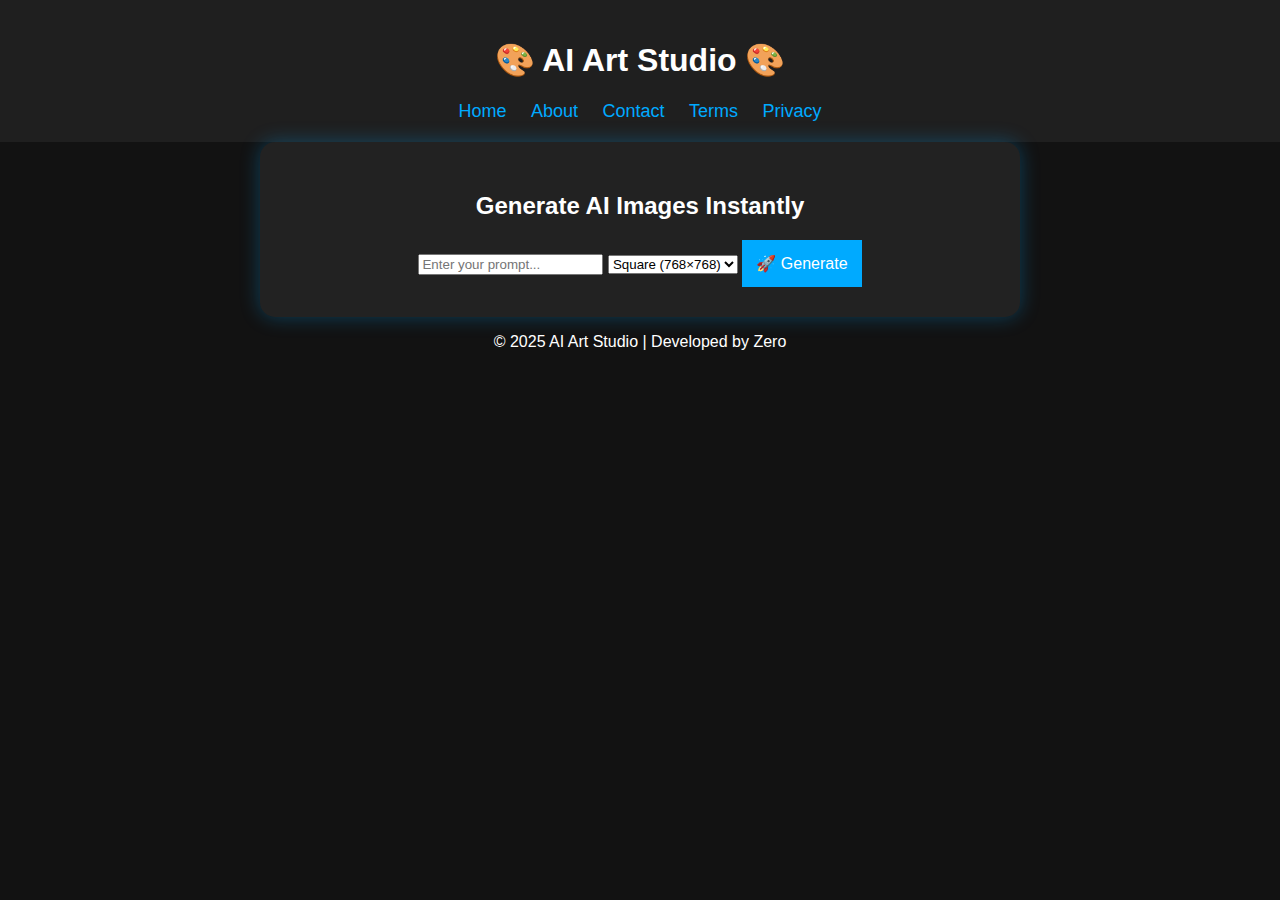
<file: index.html>
<!DOCTYPE html>
<html lang="en">
<head>
    <meta charset="UTF-8">
    <meta name="viewport" content="width=device-width, initial-scale=1.0">
    <title>AI Art Studio - Generate AI Images</title>

    <link rel="stylesheet" href="src/styles.css">
    <script src="src/script.js" defer></script>

    <!-- Google Analytics -->
    <script async src="https://www.googletagmanager.com/gtag/js?id=G-Z7GB3PLJ54"></script>
    <script>
      window.dataLayer = window.dataLayer || [];
      function gtag(){dataLayer.push(arguments);}
      gtag('js', new Date());
      gtag('config', 'G-Z7GB3PLJ54');
    </script>

    <!-- Ads -->
    <script async src="//pl25948361.effectiveratecpm.com/f4/94/d3/f494d3f2350786adfcd45f76c692ead0.js"></script>
</head>
<body>

    <header>
        <h1>🎨 AI Art Studio 🎨</h1>
        <nav>
            <a href="index.html">Home</a>
            <a href="about.html">About</a>
            <a href="contact.html">Contact</a>
            <a href="terms.html">Terms</a>
            <a href="privacy.html">Privacy</a>
        </nav>
    </header>

    <div class="container">
        <h2>Generate AI Images Instantly</h2>
        <input type="text" id="prompt" placeholder="Enter your prompt...">
        <select id="dimensions">
            <option value="square">Square (768×768)</option>
            <option value="wide">Wide (1024×576)</option>
            <option value="tall">Tall (576×1024)</option>
        </select>
        <button onclick="generateImage()">🚀 Generate</button>

        <div id="loading" class="loading">⏳ Generating images...</div>
        <div id="output"></div>
    </div>

    <!-- Footer -->
    <footer>
        <p>© 2025 AI Art Studio | Developed by Zero</p>
    </footer>

</body>
</html>
</file>
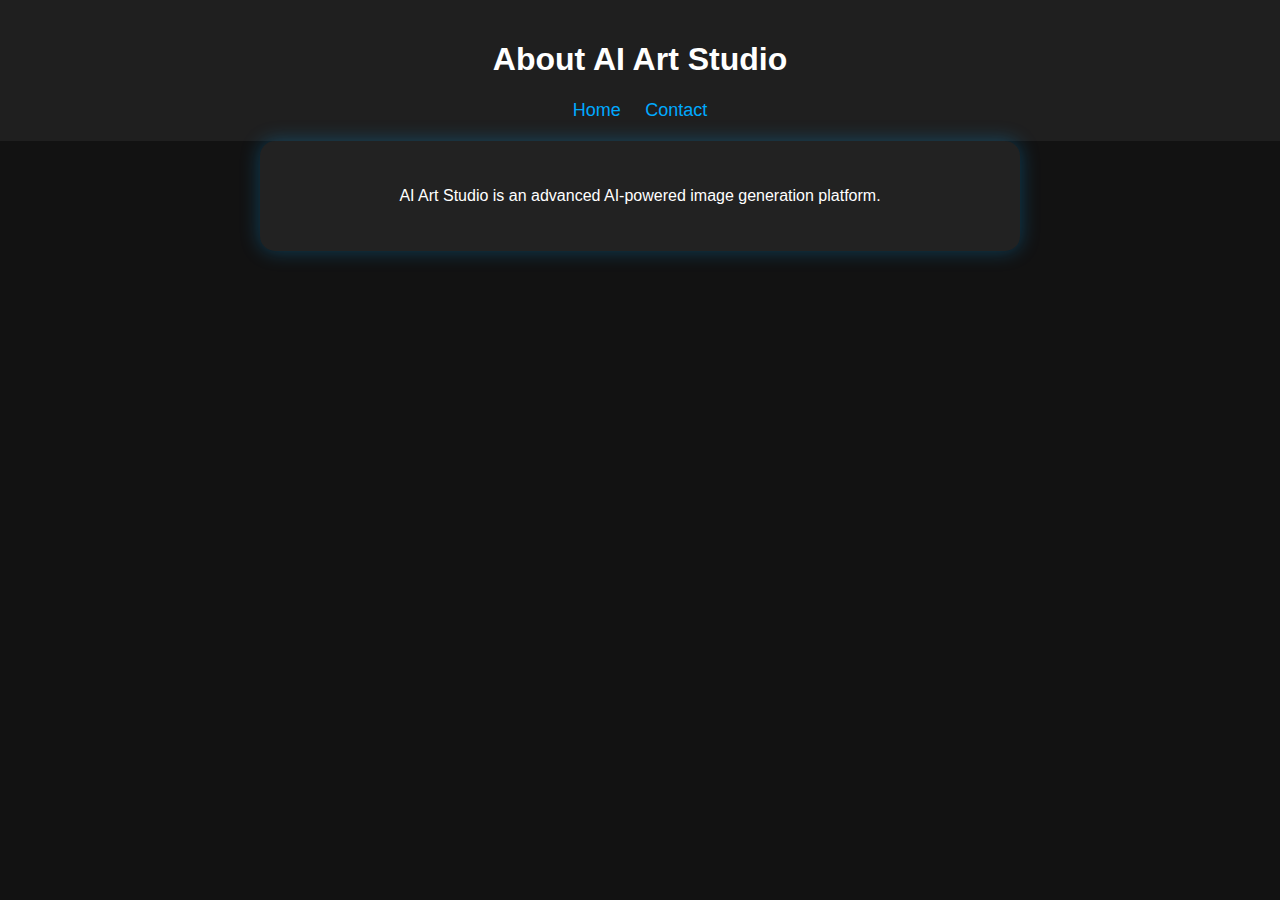
<file: about.html>
<!DOCTYPE html>
<html lang="en">
<head>
    <title>About - AI Art Studio</title>
    <link rel="stylesheet" href="src/styles.css">
</head>
<body>
    <header>
        <h1>About AI Art Studio</h1>
        <nav>
            <a href="index.html">Home</a>
            <a href="contact.html">Contact</a>
        </nav>
    </header>
    <div class="container">
        <p>AI Art Studio is an advanced AI-powered image generation platform.</p>
    </div>
</body>
</html>
</file>
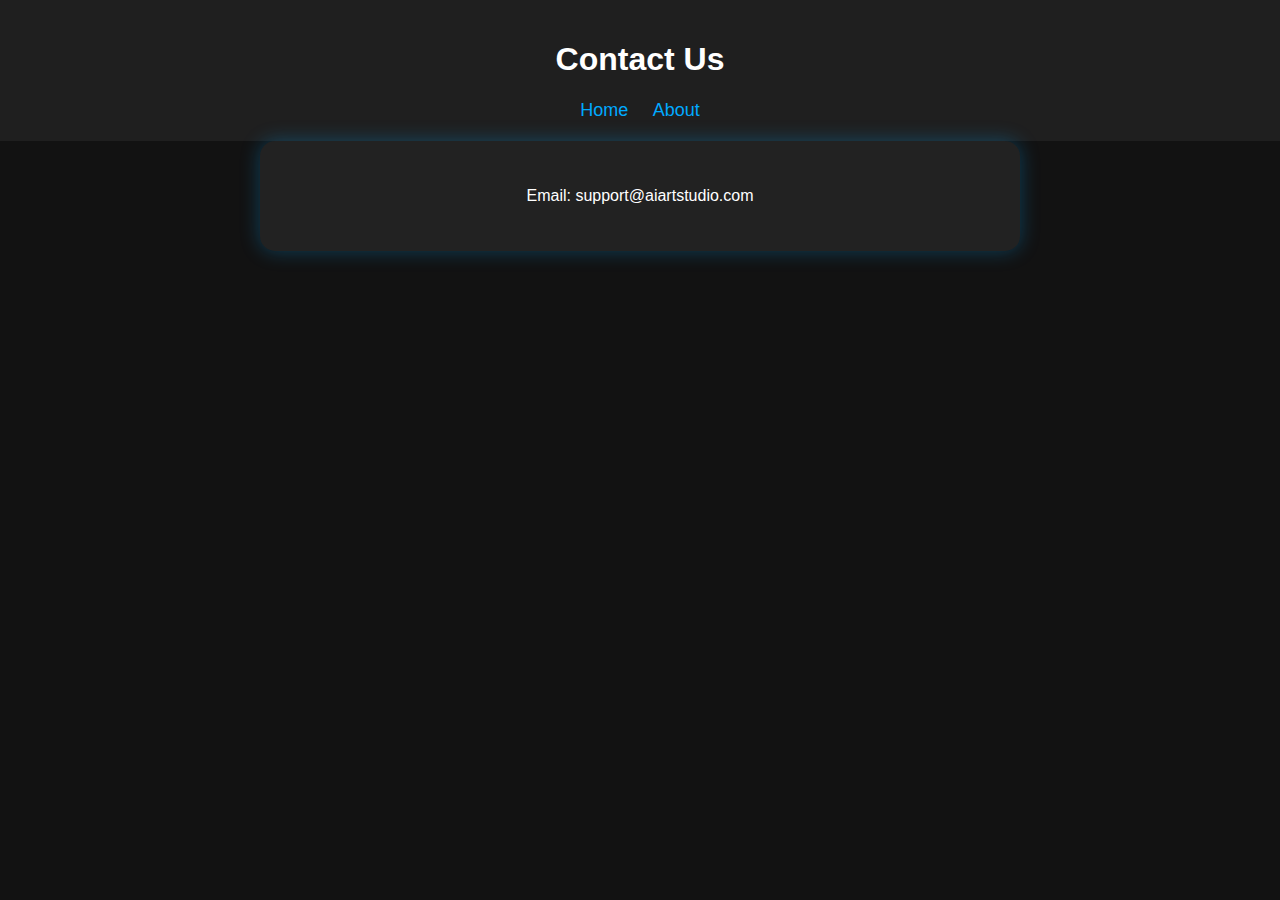
<file: contact.html>
<!DOCTYPE html>
<html lang="en">
<head>
    <title>Contact - AI Art Studio</title>
    <link rel="stylesheet" href="src/styles.css">
</head>
<body>
    <header>
        <h1>Contact Us</h1>
        <nav>
            <a href="index.html">Home</a>
            <a href="about.html">About</a>
        </nav>
    </header>
    <div class="container">
        <p>Email: support@aiartstudio.com</p>
    </div>
</body>
</html>
</file>
<file: src/styles.css>
body {
    background-color: #121212;
    color: #ffffff;
    font-family: Arial, sans-serif;
    text-align: center;
    margin: 0;
    padding: 0;
}
header {
    background-color: #1f1f1f;
    padding: 20px;
}
header nav a {
    color: #00aaff;
    text-decoration: none;
    margin: 10px;
    font-size: 18px;
}
.container {
    max-width: 700px;
    margin: auto;
    background: #222;
    padding: 30px;
    border-radius: 15px;
    box-shadow: 0 0 20px rgba(0, 170, 255, 0.3);
}
button {
    background-color: #00aaff;
    color: white;
    border: none;
    padding: 14px;
    font-size: 16px;
    cursor: pointer;
}
button:hover {
    background-color: #0088cc;
}
.loading {
    display: none;
    font-size: 18px;
    color: #ffaa00;
}
</file>
